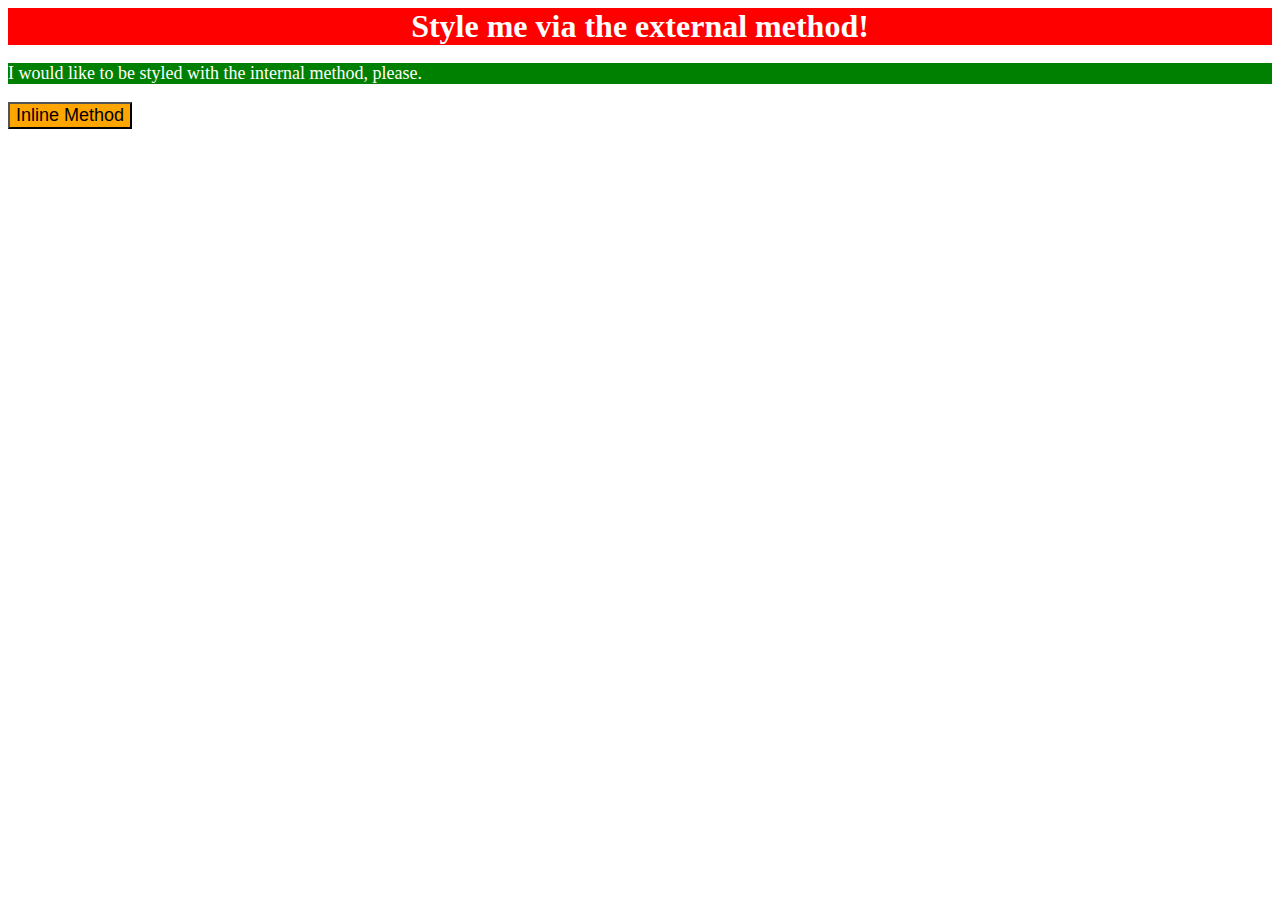
<file: foundations/01-css-methods/index.html>
<!DOCTYPE html>
<html lang="en">
  <head>
    <meta charset="UTF-8">
    <meta http-equiv="X-UA-Compatible" content="IE=edge">
    <meta name="viewport" content="width=device-width, initial-scale=1.0">
    <title>Methods for Adding CSS</title>
    <link rel="stylesheet" href="styles.css">


    <style>
        p{
          background-color: green;
          color: white;
          font-size: 18px;
        }
    </style>


  </head>


  <body>
    <div>Style me via the external method!</div>
    <p>I would like to be styled with the internal method, please.</p>
    <button style="background-color: orange; font-size: 18px;">Inline Method</button>
  </body>



</html>
</file>
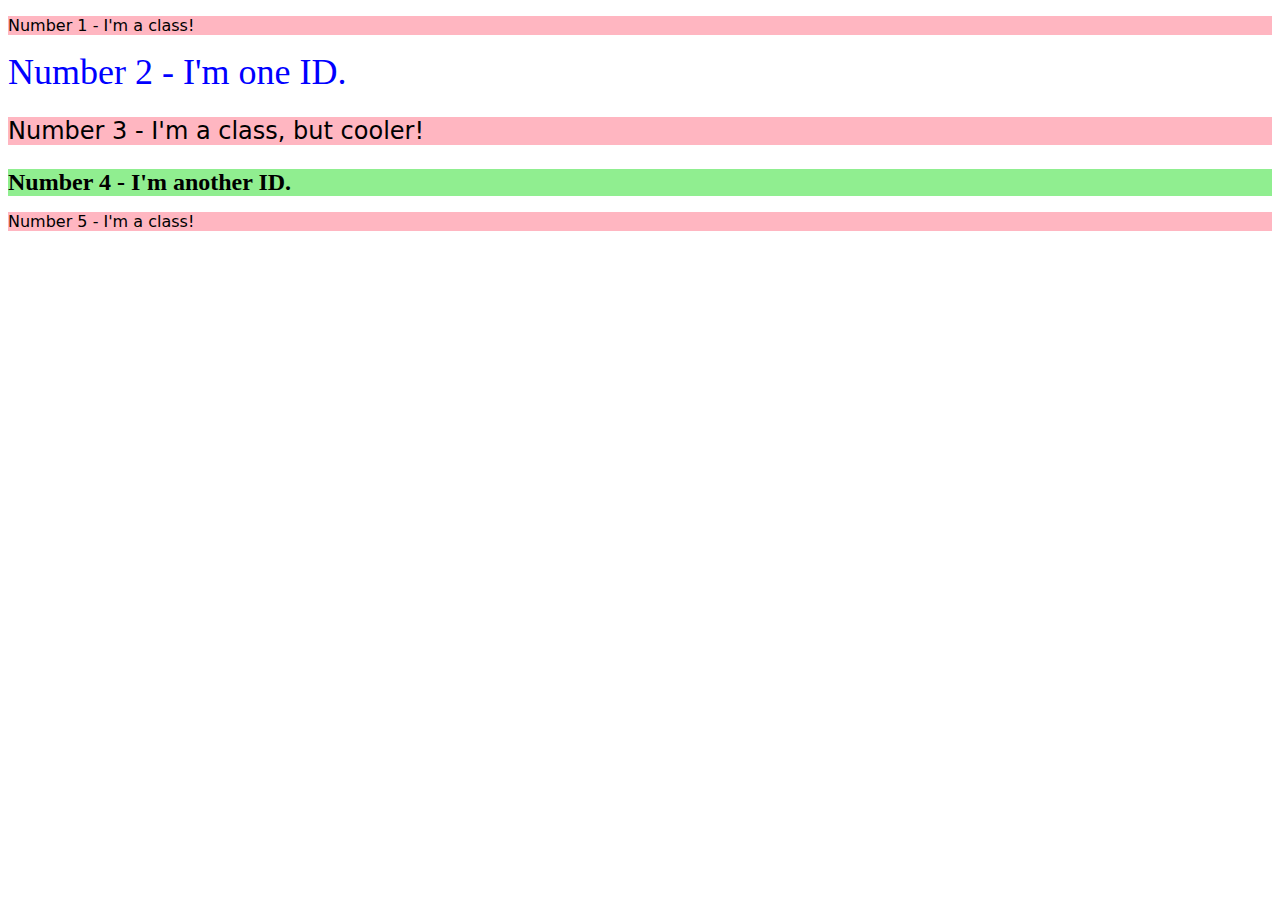
<file: foundations/02-class-id-selectors/index.html>
<!DOCTYPE html>
<html lang="en">
  <head>
    <meta charset="UTF-8">
    <meta http-equiv="X-UA-Compatible" content="IE=edge">
    <meta name="viewport" content="width=device-width, initial-scale=1.0">
    <title>Class and ID Selectors</title>
    <link rel="stylesheet" href="style.css">
  </head>
  <body>
    <p class="odd-number">Number 1 - I'm a class!</p>
    <div id="two">Number 2 - I'm one ID.</div>
    <p class="odd-number adjust-font-size">Number 3 - I'm a class, but cooler!</p>
    <div id="four" class="adjust-font-size">Number 4 - I'm another ID.</div>
    <p class="odd-number">Number 5 - I'm a class!</p>
  </body>
</html>
</file>
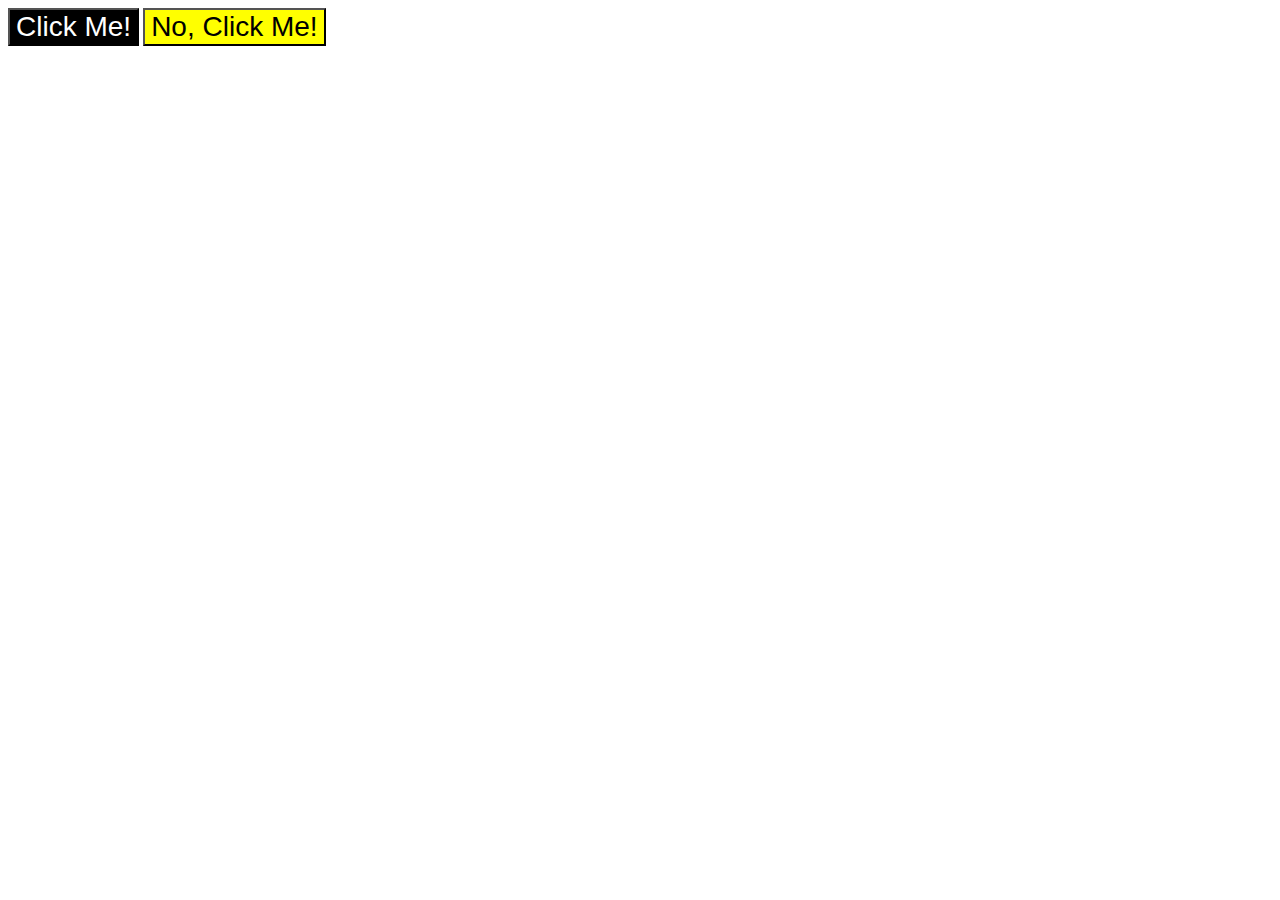
<file: foundations/03-grouping-selectors/index.html>
<!DOCTYPE html>
<html lang="en">
  <head>
    <meta charset="UTF-8">
    <meta http-equiv="X-UA-Compatible" content="IE=edge">
    <meta name="viewport" content="width=device-width, initial-scale=1.0">
    <title>Grouping Selectors</title>
    <link rel="stylesheet" href="style.css">
  </head>

  <body>


    <button class="button-one">Click Me!</button>
    <button class="button-two">No, Click Me!</button>
  </body>
</html>
</file>
<file: foundations/01-css-methods/styles.css>
div{
    background-color: red;
    color: white;
    font-size: 32px;
    text-align: center;
    font-weight: bold;
}
</file>
<file: foundations/02-class-id-selectors/style.css>
.odd-number{
    background-color: lightpink;
    font-family: Verdana, "DejaVu Sans", sans-serif;
}


#two{
    color: blue;
    font-size: 36px;
}



.adjust-font-size{
    font-size: 24px;
}


#four{
    background-color: lightgreen;
    font-weight: bold;
}
</file>
<file: foundations/03-grouping-selectors/style.css>
/* Common declarations */
.button-one,
.button-two{
    font-size: 28px;
    font-family: "Helvetica", 'Times New Roman', sans-serif;
}




/* Unique Declarations */
.button-one{
    background-color: black;
    color: white;
}

/* Unique Declarations */
.button-two{
    background-color: yellow;
}
</file>
